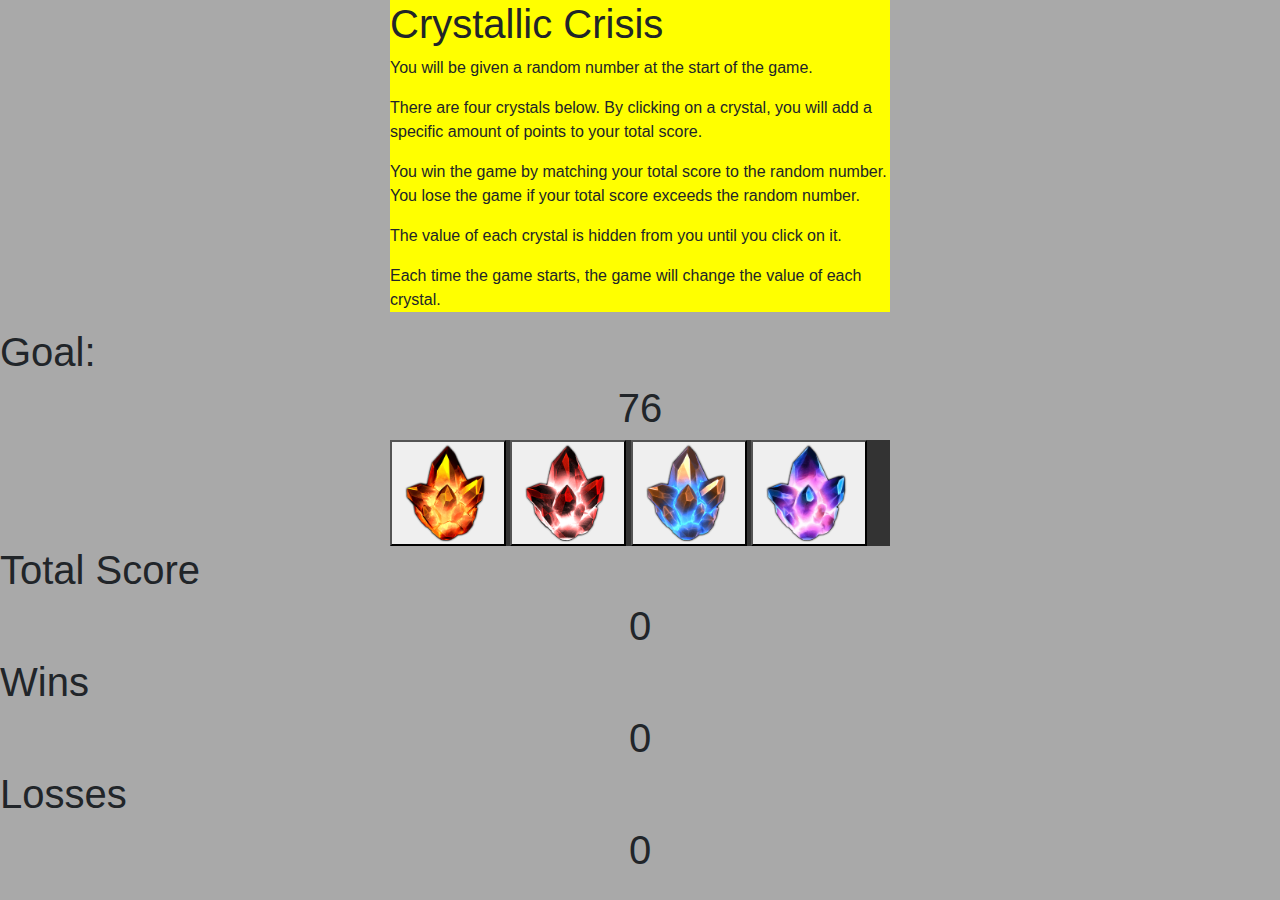
<file: week-4-game/index.html>
<!DOCTYPE html>
<html>
<!-- Captain's log, March 9th, 2018,
We have survived week 2 of 12 of this Bootcamp.  My sanity is hanging on by a thread, but the crew seems to carry on.......... -->

<head>
    <meta charset="utf-8" />
    <meta http-equiv="X-UA-Compatible" content="IE=edge">
    <title>Crystallic Crisis</title>
    <meta name="viewport" content="width=device-width, initial-scale=1">
    <link rel="stylesheet" type="text/css" media="screen" href="assets/style.css" />
    <!-- Added link to the jQuery Library -->
    <script src="https://cdnjs.cloudflare.com/ajax/libs/jquery/3.2.1/jquery.min.js"></script>

    <!-- Added a link to Bootstrap-->
    <link href="https://maxcdn.bootstrapcdn.com/bootstrap/4.0.0/css/bootstrap.min.css" rel="stylesheet" integrity="sha384-Gn5384xqQ1aoWXA+058RXPxPg6fy4IWvTNh0E263XmFcJlSAwiGgFAW/dAiS6JXm"
        crossorigin="anonymous">

</head>

<body id="bg">
    <div id="summary">

        <h1>Crystallic Crisis</h1>
        <p>You will be given a random number at the start of the game.</p>
        <p>There are four crystals below. By clicking on a crystal, you will add a specific amount of points to your total score.</p>
        <p>You win the game by matching your total score to the random number. You lose the game if your total score exceeds the random number.</p>
        <p>The value of each crystal is hidden from you until you click on it.</p>
        <p>Each time the game starts, the game will change the value of each crystal.</p>
    </div>

    <div id="numberdisplay">
        <h1>Goal: </h1><h1 class="text-center" id="random-number"></h1>
    </div>





    <div id="buttoncontainer">
        <!-- add image buttons here -->
        <!-- Done, awesome -->
        <button id="crystal_1">
            <img src="assets/images/crystal_1.png" class="button" alt="crystal_1" height="100" width="100">
        </button>
        <button id="crystal_2">
            <img src="assets/images/crystal_2.png" class="button" alt="crystal_2" height="100" width="100">
        </button>
        <button id="crystal_3">
            <img src="assets/images/crystal_3.png" class="button" alt="crystal_3" height="100" width="100">
        </button>
        <button id="crystal_4">
            <img src="assets/images/crystal_4.png" class="button" alt="crystal_4" height="100" width="100">
        </button>


    </div>

    <!-- Total Score -->

    <div id="totalscore">
        <h1>Total Score </h1><h1 class="text-center" id="total-number"></h1>

    </div>

    <div id="winslosses">
            <h1>Wins</h1>
            <h1 class="text-center" id="wins"></h1>
            <h1>Losses</h1>
            <h1 class="text-center" id="losses"></h1>
        </div>

    <script type="text/javascript">
// Check "assets/game.js"..


    </script>
    <script src="assets/game.js"></script>
</body>

</html>
</file>
<file: week-4-game/assets/style.css>
#summary{
    background-color:yellow;
    width: 500px;
    margin: auto;
}

/* .button{
    background-color: pink;
    margin: auto;
} */
#buttoncontainer{
    background-color:rgb(51, 51, 51);
    width: 500px;
    margin: auto;
}
#bg{
    background-color: darkgrey;
}
</file>
